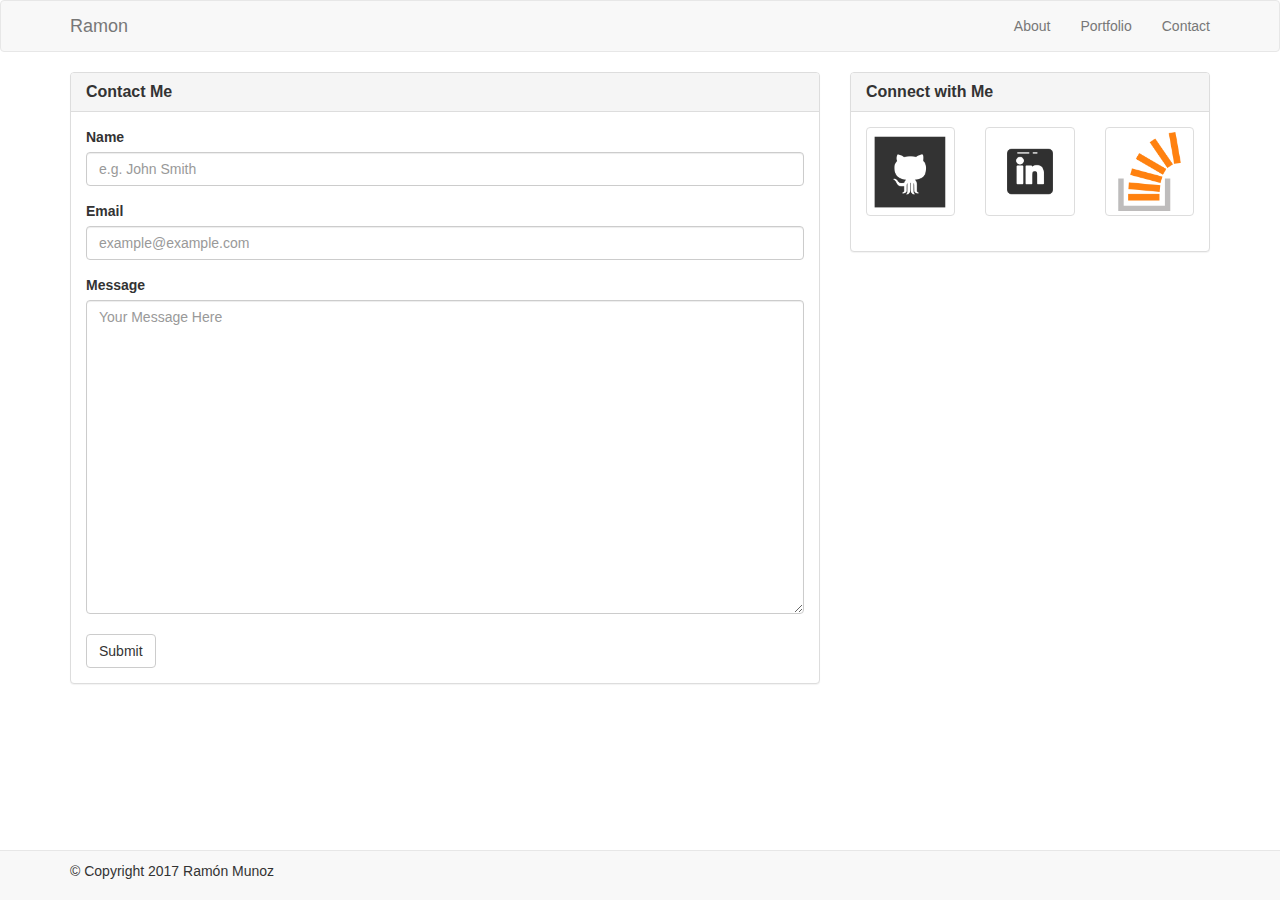
<file: contact.html>
<!DOCTYPE html>
<html lang="en">
<head>
    <meta charset="UTF-8">
    <meta name="viewport" content="width=device-width, initial scale=1">
    <title>Document</title>
    <!-- Latest compiled and minified CSS -->
    <link rel="stylesheet" href="https://maxcdn.bootstrapcdn.com/bootstrap/3.3.7/css/bootstrap.min.css" integrity="sha384-BVYiiSIFeK1dGmJRAkycuHAHRg32OmUcww7on3RYdg4Va+PmSTsz/K68vbdEjh4u" crossorigin="anonymous">
    <!-- Latest compiled and minified JavaScript -->
    <script src="https://maxcdn.bootstrapcdn.com/bootstrap/3.3.7/js/bootstrap.min.js" integrity="sha384-Tc5IQib027qvyjSMfHjOMaLkfuWVxZxUPnCJA7l2mCWNIpG9mGCD8wGNIcPD7Txa" crossorigin="anonymous"></script>
    <link rel="stylesheet" href="style.css">
</head>
<body>
   <!-- Brand and toggle get grouped for better mobile display -->
   
    <nav class="navbar navbar-default">
        <div class="container">
            <div class="navbar-header">
                <a class="navbar-brand" href="#">Ramon</a>
            </div>
            <ul class="nav navbar-nav navbar-right">
                <li><a href="index.html">About</a></li>
                <li><a href="portfolio.html">Portfolio</a></li>
                <li><a href="contact.html">Contact</a></li>
            </ul>
        </div><!-- /.navbar-collapse -->
    </nav>
    <div class="container">
        <div class="row">
            <div class="col-sm-8">
                <div class="panel panel-default">
                    <div class="panel-heading">
                        <h3 class="panel-title"><strong>Contact Me</strong></h3>
                    </div>
                    <div class="panel-body">
                            <form>
                                    <div class="form-group">
                                      <label for="exampleInputName1">Name</label>
                                      <input type="email" class="form-control" id="exampleInputEmail1" placeholder="e.g. John Smith">
                                    </div>
                                    <div class="form-group">
                                      <label for="exampleInputEmail1">Email</label>
                                      <input type="Email" class="form-control" id="exampleInputEmail1" placeholder="example@example.com">
                                    </div>
                                    <label for="exampleInputName1">Message</label>
                                    <textarea class="form-control" rows="15" placeholder="Your Message Here"></textarea>
                                    <br>
                                    <button type="button" class="btn btn-default">Submit</button>
                    </div>
                                   
                </div>
            </div>
        <div class="col-sm-4">
            <div class="panel panel-default">
                <div class="panel-heading">
                    <h3 class="panel-title"><strong>Connect with Me</strong></h3>
                </div>
                <div class="panel-body">
                    <div class="row">
                        <div class="col-md-4">
                            <a href="https://github.com/rmunoz5010" class="media-object thumbnail"><img src="images/github.png" height="100" width="100"></a>
                          </div>
                          <div class="col-md-4">
                            <a href="#" class="media-object thumbnail"><img src="images/linkedln.png" height="100" width="100"></a>
                          </div>
                          <div class="col-md-4">
                            <a href="#" class="media-object thumbnail"><img src="images/stackoverflow.png" height="100" width="100"></a>
                          </div>
                    </div>
                </div>
            </div>
        </div>   
        </div>
        <nav class="navbar navbar-default navbar-fixed-bottom nabar-center">
            <div class="container">
              <p>© Copyright 2017 Ramón Munoz</p>
            </div>
          </nav>
    </div>
    




</body>
</html>
</file>
<file: style.css>
.navbar-fixed-bottom{
    padding-top: 10px;
}
.copyright{
    align-content: center;
}
</file>
